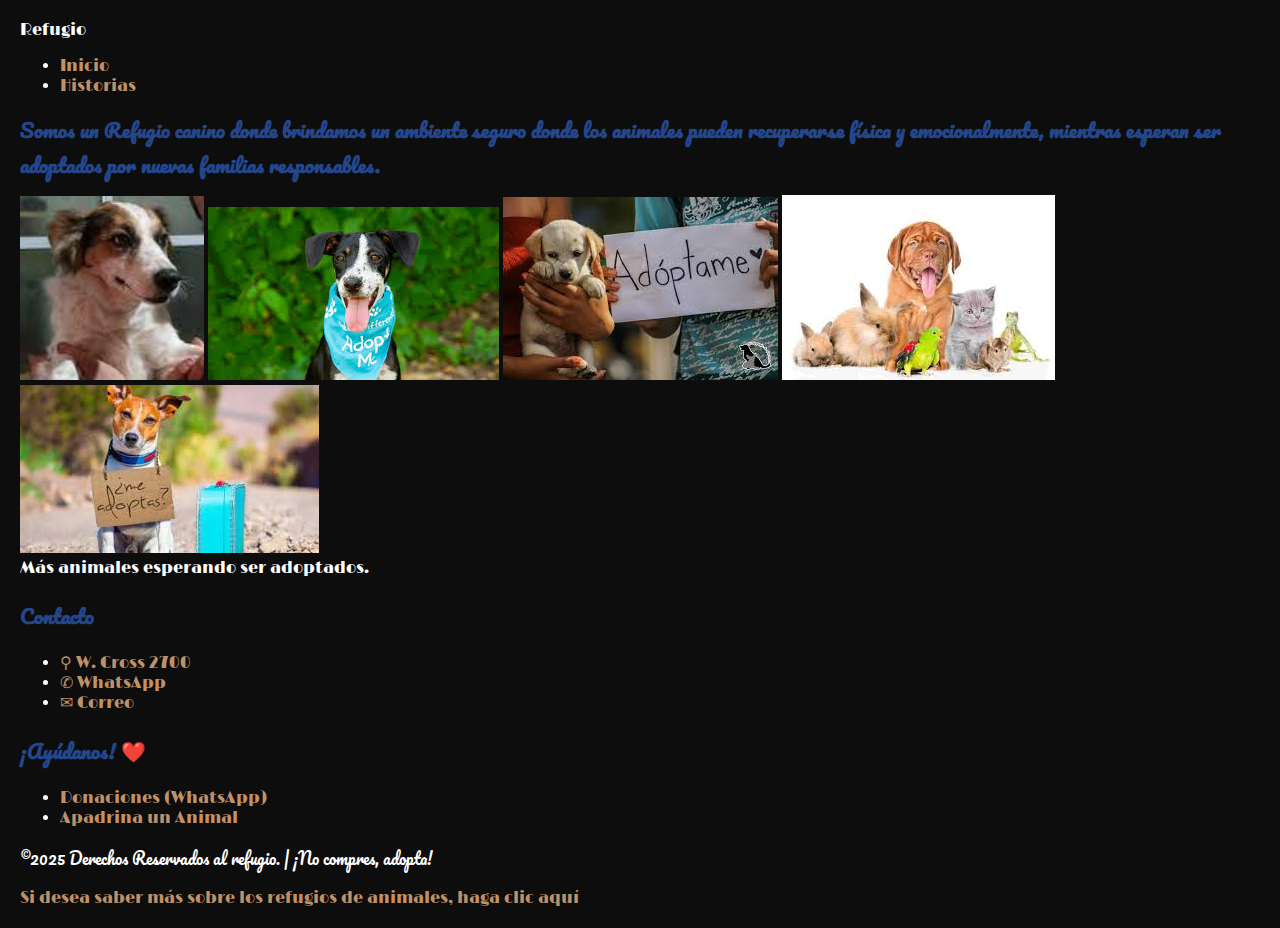
<file: index.html>
<!DOCTYPE html>
<html lang="es">
<head>
    <meta charset="UTF-8" />
    <meta name="viewport" content="width=device-width, initial-scale=1.0" />
    <title>Refugio de Animales</title>
    <link href="https://fonts.googleapis.com/css2?family=Inter:wght@400;600;700&display=swap" rel="stylesheet">
    <link rel="stylesheet" href="./css/style.css">
</head>

<body>
    <div class="container">
        <header>
            <nav>
                <div class="logo">Refugio</div>
                <ul>
                    <li><a href="index.html">Inicio</a></li>
                    <li><a href="./pages/historias.html">Historias</a></li>
                </ul>
            </nav>
        </header>

        <section>
            <h1>
                Somos un Refugio canino donde brindamos un ambiente seguro donde los animales pueden recuperarse física y emocionalmente, mientras esperan ser adoptados por nuevas familias responsables.
            </h1>

            <div class="grid-container">
                <img src="./assets/images/el loco corcho.jpg" alt="imagen de perro 1">
                <img src="./assets/images/adoptame.jpg" alt="imagen de perro 2">
                <img src="./assets/images/cosito.jpg" alt="imagen de perro 3">
                <img src="./assets/images/animalitos,loritos.jpg" alt="imagen de loritos">
                <img src="./assets/images/perritoconcartel.jpg" alt="perrito con cartel">
                <div class="placeholder">Más animales esperando ser adoptados.</div>
            </div>
        </section>

        <footer>
            <div class="footer-container">
                <div class="footer-col contacto">
                    <h3>Contacto</h3>
                    <ul>
                        <li><a href="https://www.google.com/maps/place/W.+Cross+2700,+T4001+San+Miguel+de+Tucum%C3%A1n,+Tucum%C3%A1n/data=!4m2!3m1!1s0x94225daf218756d5:0x542a4ac45ff08019?sa=X&ved=1t:242&ictx=111">⚲ W. Cross 2700</a></li>
                        <li><a href="https://wa.me/3816443234">✆ WhatsApp</a></li>
                        <li><a href="https://mail.google.com/mail/u/0/#inbox?compose=CllgCJqWhBxZgPbxCGMbGfZPwLhJNLlMzTczLSZqDdvnLQJhBpmVRQKDxxdpvQsZQSZDDKPwKtg">✉ Correo</a></li>
                    </ul>
                </div>

                <div class="footer-col apoyo">
                    <h3>¡Ayúdanos! ❤️</h3>
                    <ul>
                        <li><a href="https://wa.me/3816443234?text=Hola%2C%20c%C3%B3mo%20puedo%20hacer%20una%20donaci%C3%B3n%20econ%C3%B3mica%20al%20refugio%3F">Donaciones (WhatsApp)</a></li>
                        <li><a href="./pages/adoptaranimal.html">Apadrina un Animal</a></li>
                    </ul>
                </div>

                <div></div>
            </div>

            <div class="footer-bottom">
                <p>©2025 Derechos Reservados al refugio. | <span>¡No compres, adopta!</span></p>
                <a href="https://es.wikipedia.org/wiki/Refugio_de_animales#" target="_blank">
                    Si desea saber más sobre los refugios de animales, haga clic aquí
                </a>
            </div>
        </footer>
    </div>
</body>
</html>
</file>
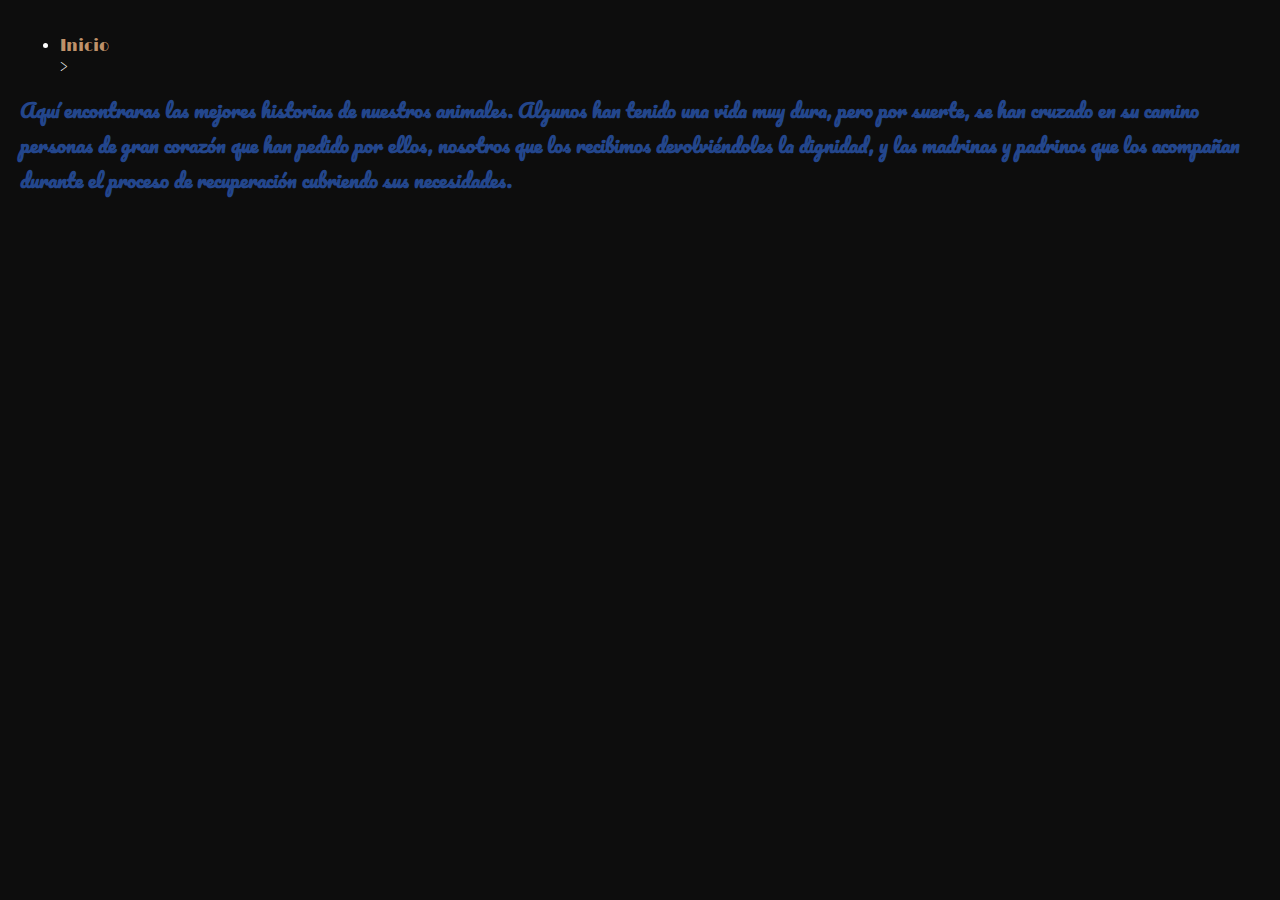
<file: historia.html>
<!DOCTYPE html>
<html lang="en">
<head>
    <meta charset="UTF-8">
    <meta name="viewport" content="width=device-width, initial-scale=1.0">
    <link rel="icon" href="icon.ico" type="image/png" />
    <link rel="stylesheet" href=".//css/style.css" />
    <title>Historias</title>
</head>
<body>
    <header>
        <nav>
            <ul>
                <li><a href="index.html">Inicio</a></li>>
           </ul>
        </nav>
    </header>
    <h1> Aquí encontraras las mejores historias de nuestros animales. Algunos han tenido una vida muy dura, pero por suerte, se han cruzado en su camino personas de gran corazón que han pedido por ellos, nosotros que los recibimos devolviéndoles la dignidad, y las madrinas y padrinos que los acompañan durante el proceso de recuperación cubriendo sus necesidades. </h1>
</body>
</html>
</file>
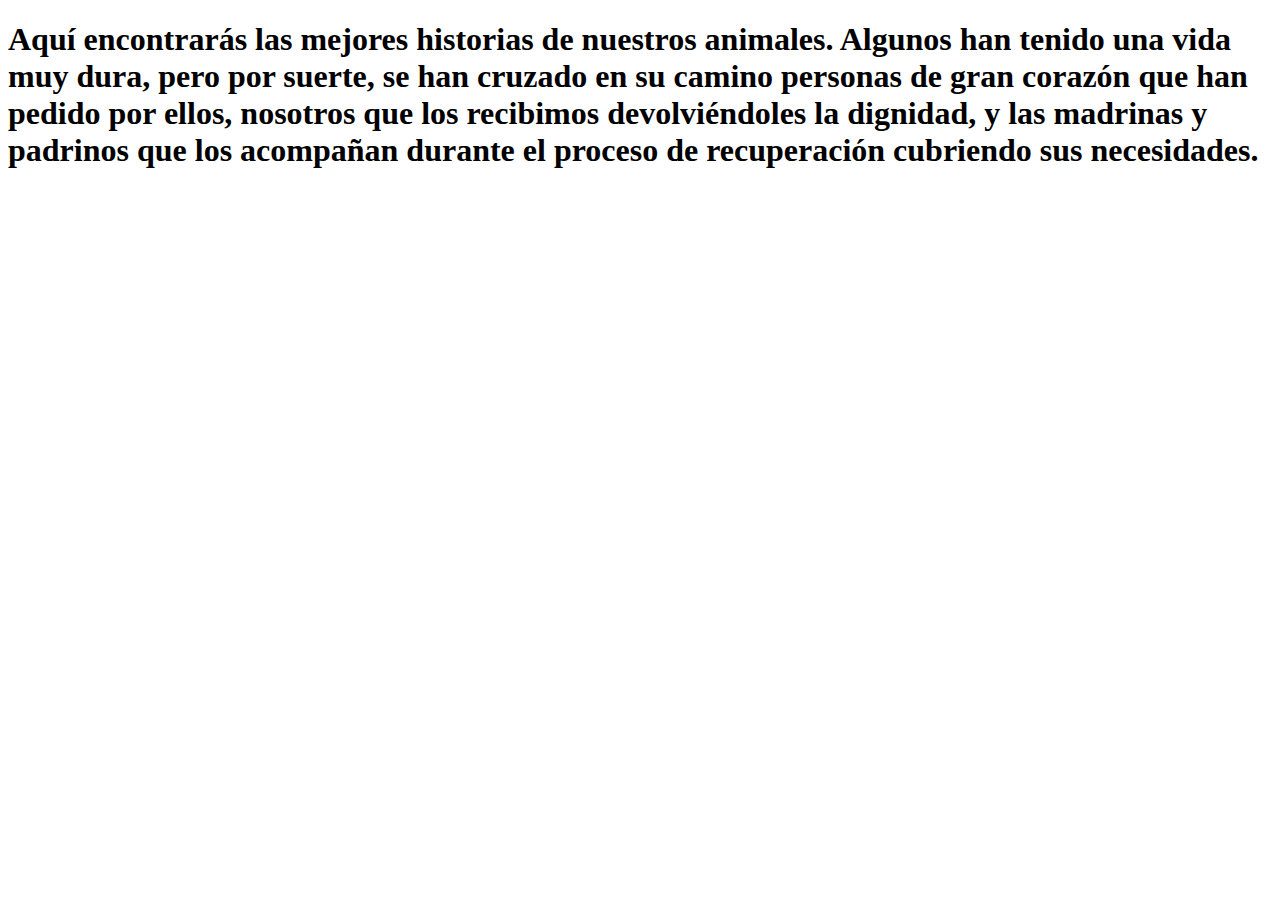
<file: historias.html>
<!DOCTYPE html>
<html lang="en">
<head>
    <meta charset="UTF-8">
    <meta name="viewport" content="width=device-width, initial-scale=1.0">
    <title>Historias</title>
</head>
<body>
</body>
<h1> Aquí encontrarás las mejores historias de nuestros animales. 
Algunos han tenido una vida muy dura, pero por suerte, se han cruzado en su camino personas de gran corazón que han pedido por ellos, nosotros que los recibimos devolviéndoles la dignidad, y las madrinas y padrinos que los acompañan durante el proceso de recuperación cubriendo sus necesidades. </h1>
</html>
</file>
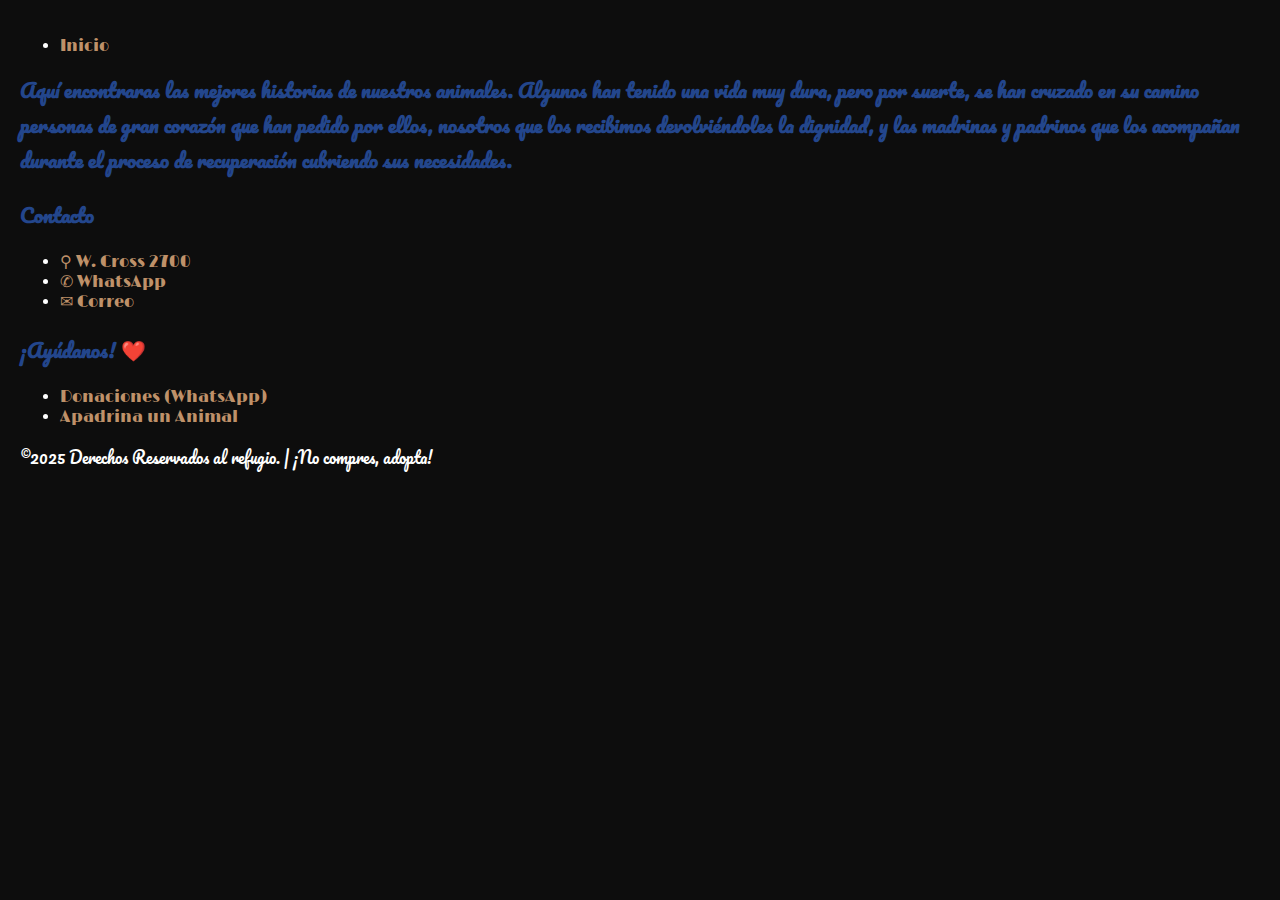
<file: pages/historias.html>
<!DOCTYPE html>
<html lang="en">
<head>
    <meta charset="UTF-8">
    <meta name="viewport" content="width=device-width, initial-scale=1.0">
    <link rel="icon" href="../assets/icon/icon.ico" type="image/png" />
    <link rel="stylesheet" href="../css/style.css" />
    <title>Historias</title>
</head>
<body>
<div class="container">
    <header>
        <nav>
            <ul>
                <li class="lista"><a href="../index.html">Inicio</a></li>
            </ul>
        </nav>
    </header>
    <h1> Aquí encontraras las mejores historias de nuestros animales. Algunos han tenido una vida muy dura, pero por suerte, se han cruzado en su camino personas de gran corazón que han pedido por ellos, nosotros que los recibimos devolviéndoles la dignidad, y las madrinas y padrinos que los acompañan durante el proceso de recuperación cubriendo sus necesidades. </h1>
</body>
<foteer>  
<footer class="footer-refugio">
    <div class="footer-container">
        
        <div class="footer-col contacto">
            <h3>Contacto </h3>
            <ul>
                <li> <a href="https://www.google.com/maps/place/W.+Cross+2700,+T4001+San+Miguel+de+Tucum%C3%A1n,+Tucum%C3%A1n/data=!4m2!3m1!1s0x94225daf218756d5:0x542a4ac45ff08019?sa=X&ved=1t:242&ictx=111"> ⚲ W. Cross 2700</a></li>
                <li> <a href="https://wa.me/3816443234"> ✆ WhatsApp </a></li>
                <li><a href="https://mail.google.com/mail/u/0/#inbox?compose=CllgCJqWhBxZgPbxCGMbGfZPwLhJNLlMzTczLSZqDdvnLQJhBpmVRQKDxxdpvQsZQSZDDKPwKtg">✉ Correo</a></li>
            </ul>
        </div>

        <div class="footer-col apoyo">
            <h3>¡Ayúdanos! ❤️</h3>
            <ul>
<li>
    <a href="https://wa.me/3816443234?text=Hola%2C%20c%C3%B3mo%20puedo%20hacer%20una%20donaci%C3%B3n%20econ%C3%B3mica%20al%20refugio%3F">Donaciones (WhatsApp)</a>
</li>
                <li><a href="./pages/adoptaranimal.html"> Apadrina un Animal</a></li>
            </ul>
        </div>
    <div class="footer-bottom">
        <p>
            ©2025 Derechos Reservados al refugio. | ¡No compres, adopta!</span>
        </p>
    </div>
    </div class="cointainer">
</footer>
</html>
</file>
<file: css/style.css>
@import url('https://fonts.googleapis.com/css2?family=Limelight&family=Pacifico&display=swap');

/* Estilos generales para la página web */
body {
  background-color: #0D0D0D;
  color: #FFFFFF;
  font-family: "Limelight", sans-serif;
  font-weight: 400;
  font-style: normal;
  margin: 0;
  padding: 20px;
}

/* Estilos para los titulos */
h1, h2, h3, h4, h5, h6 {
  color: #23468C;
  font-family: "Pacifico", cursive;
  font-size: 20px;
}

a {
  color: #BF9169;
  text-decoration: none;
}

/* Estilos para los enlaces */
a:hover {
  color: #57C6F2;
  text-decoration: underline;
}

/* Estilos para los botones*/
.btn-primario {
  background-color: #23468C;
  color: #FFFFFF;
  padding: 10px 15px;
  border: none;
  border-radius: 4px;
  cursor: pointer;
  text-align: center;
  transition: background-color 0.3s;
}

.btn-primario:hover {
  background-color: #3098F2;
}

/* Fuente del Parrafó*/
p {
  font-family: "Pacifico", cursive;
  font-weight: 400;
  font-style: normal;
}
</file>
